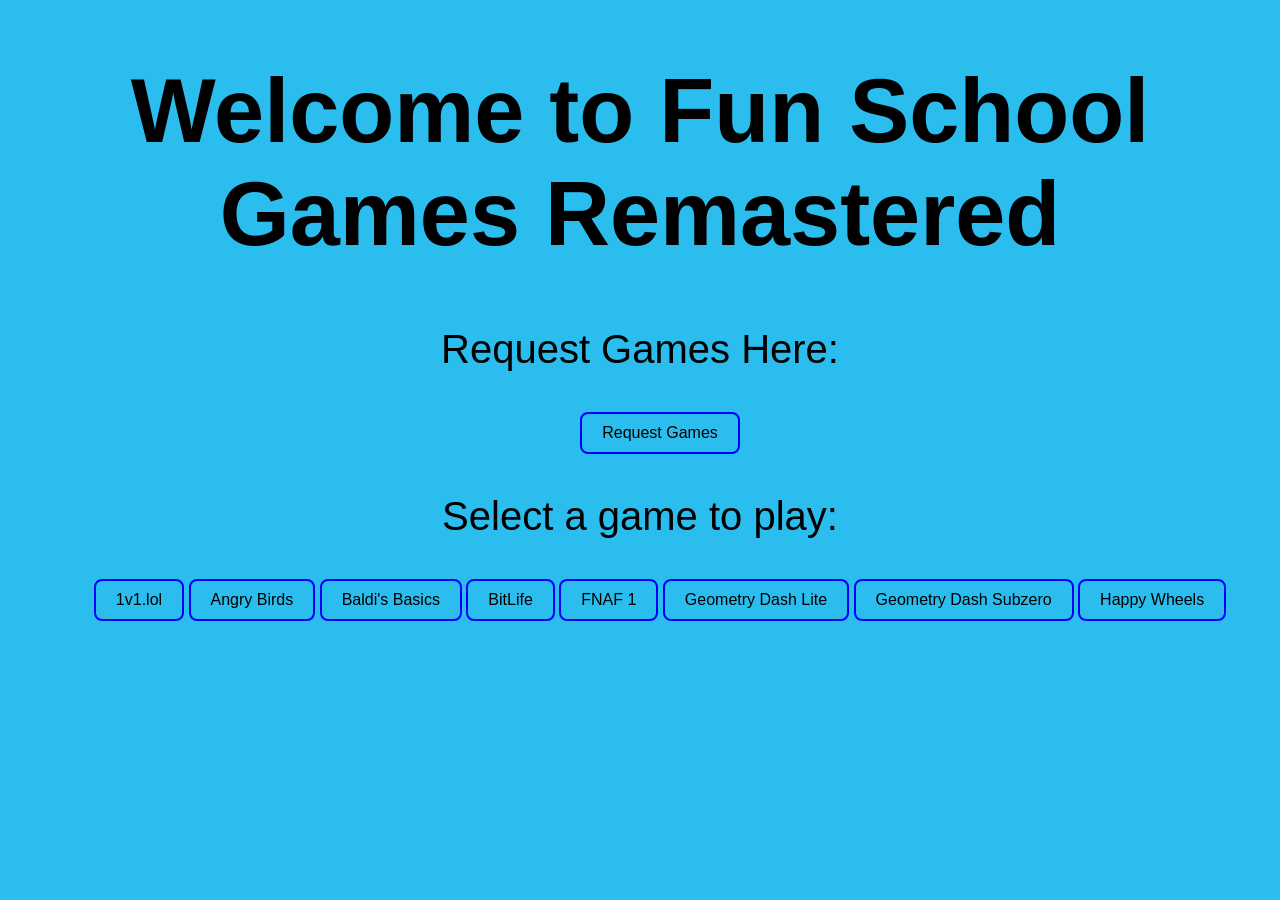
<file: index.html>
<!DOCTYPE html>
<html lang="en">
<head>
    <meta charset="UTF-8">
    <meta name="viewport" content="width=device-width, initial-scale=1.0">
    <title>Home</title>
    <link rel="stylesheet" href="style.css">
    <link rel="icon" href="favicon2.png" type="image/png">
</head>
<body>
    <h1>Welcome to Fun School Games Remastered</h1>
    <p>Request Games Here:</p>
    <ul>
    <a href="https://forms.office.com/r/zNMbqvr9VH?origin=lprLink">Request Games</a>
    </ul>
    <p>Select a game to play:</p>
    <ul>
        <a href="games/1v1lol.html">1v1.lol
            
        </a>
        
        <a href="games/Angry%20Birds.html">Angry Birds
            
        
        </a>
        <a href="games/Baldi%27s%20Basics.html">Baldi's Basics

            </a>
            <a href="games/Bitlife.html">BitLife
                
            </a>
            <a href="games/FNAF1.html">FNAF 1
               
            </a>
            <a href="games/Geometry%20Dash%20Lite.html">Geometry Dash Lite
               
            </a>
            <a href="games/Geometry Dash Subzero.html">Geometry Dash Subzero
               
            </a>
            <a href="games/Happy%20Wheels.html">Happy Wheels
               
            </a>
             

    </ul>
    
</body>
</html>
</file>
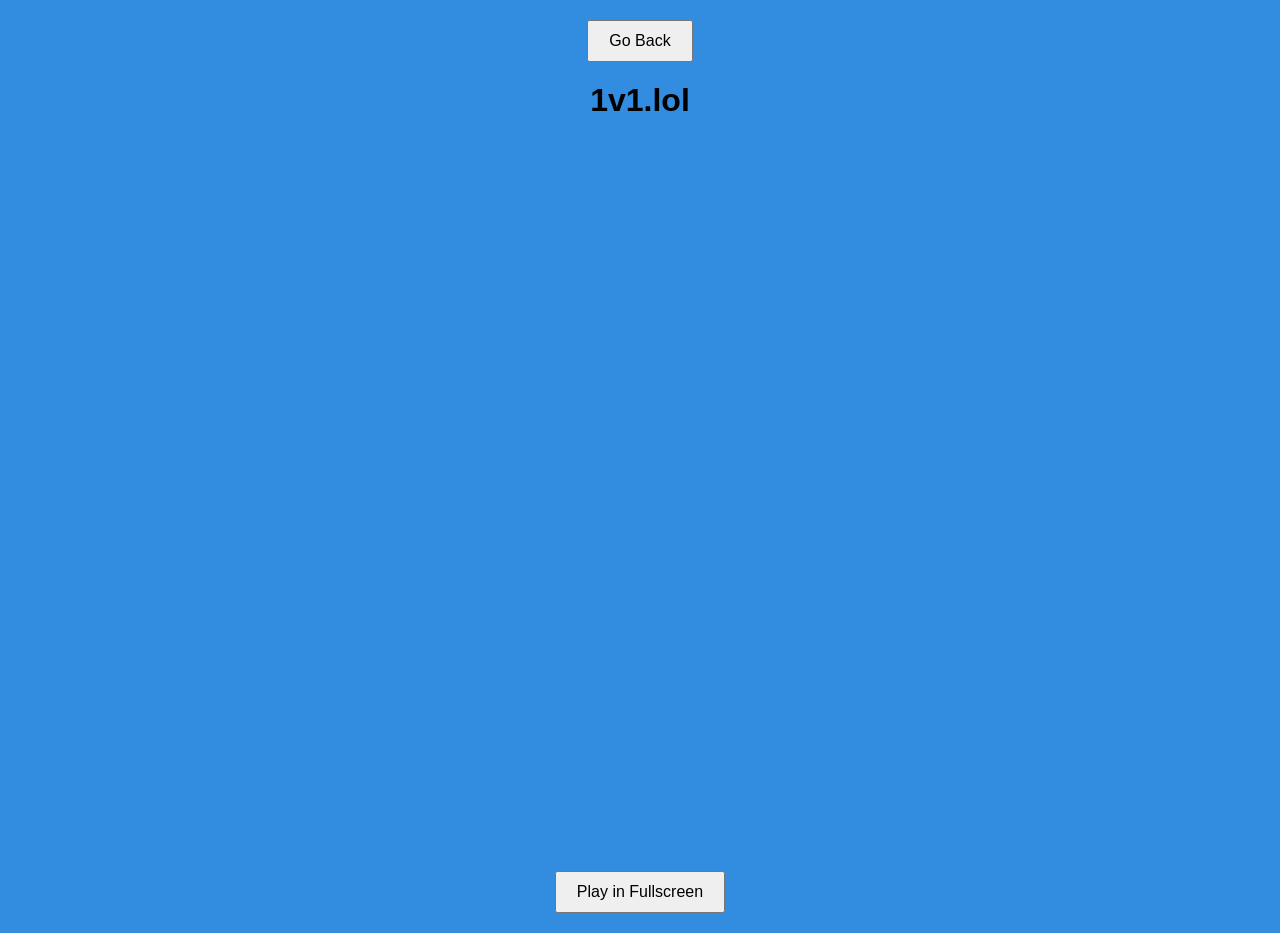
<file: games/1v1lol.html>
<!DOCTYPE html>
<html lang="en">
<head>
    <meta charset="UTF-8">
    <meta name="viewport" content="width=device-width, initial-scale=1.0">
    <title>1v1.lol</title>
    <style>
        /* Make iframe responsive */
        .game-container {
            position: relative;
            width: 100%;
            padding-bottom: 56.25%; /* 16:9 aspect ratio */
            height: 0;
            overflow: hidden;
        }
        .game-container iframe {
            position: absolute;
            top: 0;
            left: 0;
            width: 100%;
            height: 100%;
            border: none;
        }
        h1 {
            text-align: center;
            margin-top: 20px;
            font-family: Impact, Haettenschweiler, 'Arial Narrow Bold', sans-serif;
        }
        body {
            background-color: #328ce0;
            font-family: Impact, Haettenschweiler, 'Arial Narrow Bold', sans-serif;
        }
         button {
            display: block;
            margin: 20px auto;
            padding: 10px 20px;
            font-size: 16px;
        }
    </style>
</head>
<body>
    <button onclick="history.back()">Go Back</button>
    <h1>1v1.lol</h1>
    <div class="game-container">
        <iframe 
            src="https://charliedayfockens-hue.github.io/qr-science/assets/games/1v1.LoL.html" 
            allowfullscreen 
            loading="lazy"
            sandbox="allow-scripts allow-same-origin allow-pointer-lock allow-popups">
        </iframe>
    </div>
    <button id="fullscreen-btn" onclick="goFullscreen()">Play in Fullscreen</button>

<script>
function goFullscreen() {
    const iframe = document.querySelector('iframe');
    if (iframe.requestFullscreen) {
        iframe.requestFullscreen();
    } else if (iframe.mozRequestFullScreen) { // Firefox
        iframe.mozRequestFullScreen();
    } else if (iframe.webkitRequestFullscreen) { // Chrome, Safari
        iframe.webkitRequestFullscreen();
    } else if (iframe.msRequestFullscreen) { // IE/Edge
        iframe.msRequestFullscreen();
    }
}
</script>

</body>
</html>
</file>
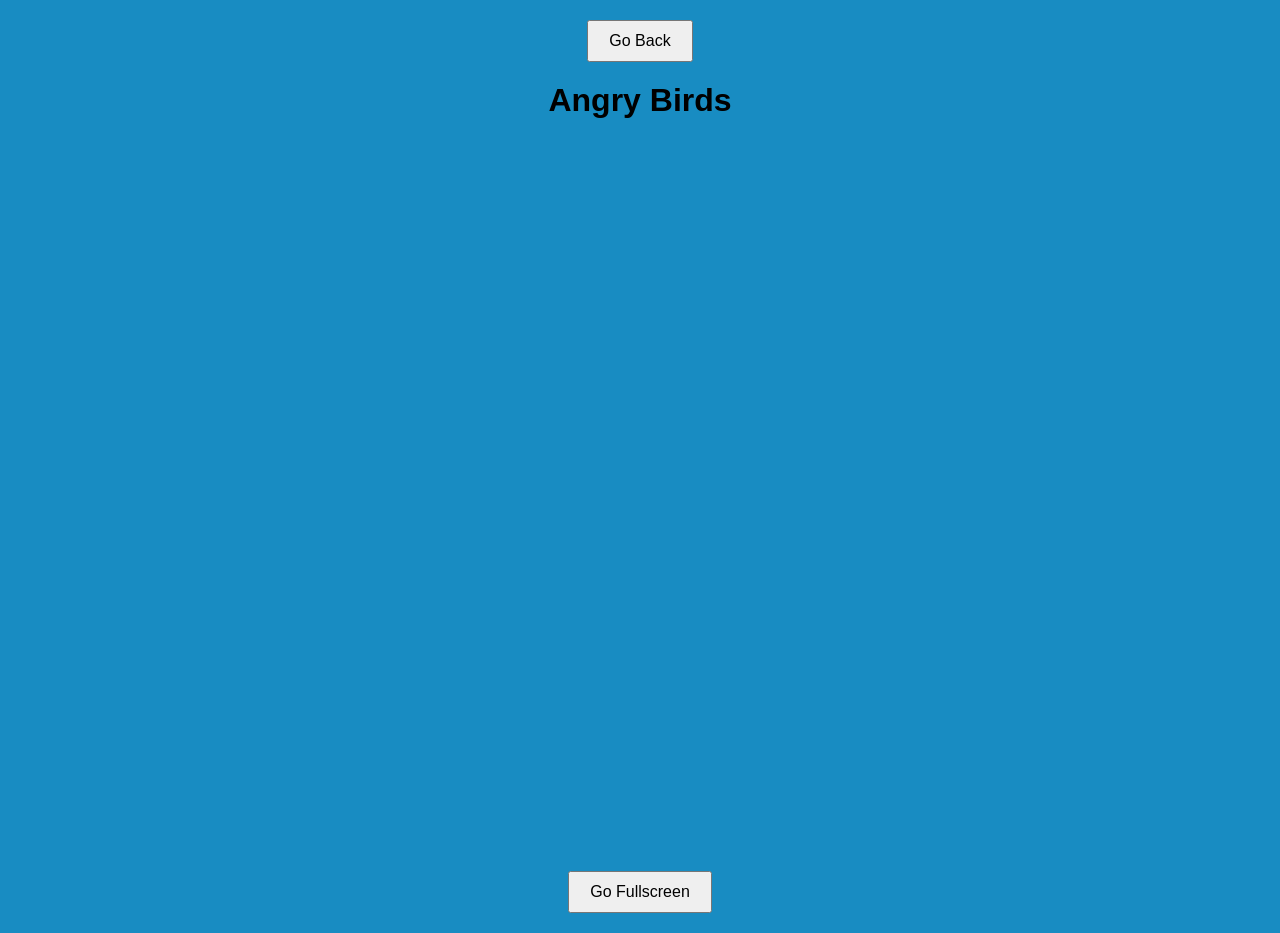
<file: games/Angry Birds.html>
<!DOCTYPE html>
<html lang="en">
<head>
    <meta charset="UTF-8">
    <meta name="viewport" content="width=device-width, initial-scale=1.0">
    <title>Angry Birds</title>

</head>
<body>
    <style>
        /* Make iframe responsive */
        .game-container {
            position: relative;
            width: 100%;
            padding-bottom: 56.25%; /* 16:9 aspect ratio */
            height: 0;
            overflow: hidden;
        }
        .game-container iframe {
            position: absolute;
            top: 0;
            left: 0;
            width: 100%;
            height: 100%;
            border: none;
        }
        h1 {
            text-align: center;
            margin-top: 20px;
            font-family: Impact, Haettenschweiler, 'Arial Narrow Bold', sans-serif;
        }
        body {
            background-color: rgb(24, 140, 194);
        }

         button {
            display: block;
            margin: 20px auto;
            padding: 10px 20px;
            font-size: 16px;
        }
    </style>
</head>
<body>
    <button onclick="history.back()">Go Back</button>
    <h1>Angry Birds</h1>
    <div class="game-container">
        <iframe 
            src="https://ossietheostrich.github.io/angrybirdsslingshotfrenzy-alpha/"
            allowfullscreen 
            loading="lazy"
            sandbox="allow-scripts allow-same-origin allow-pointer-lock allow-popups">
        </iframe>
    </div>
    
<button onclick="goFullscreen()">Go Fullscreen</button>

<script>
function goFullscreen() {
    const iframe = document.querySelector('iframe');
    if (iframe.requestFullscreen) {
        iframe.requestFullscreen();
    } else if (iframe.mozRequestFullScreen) { // Firefox
        iframe.mozRequestFullScreen();
    } else if (iframe.webkitRequestFullscreen) { // Chrome, Safari
        iframe.webkitRequestFullscreen();
    } else if (iframe.msRequestFullscreen) { // IE/Edge
        iframe.msRequestFullscreen();
    }
}
</script>
</body>
</html>
</file>
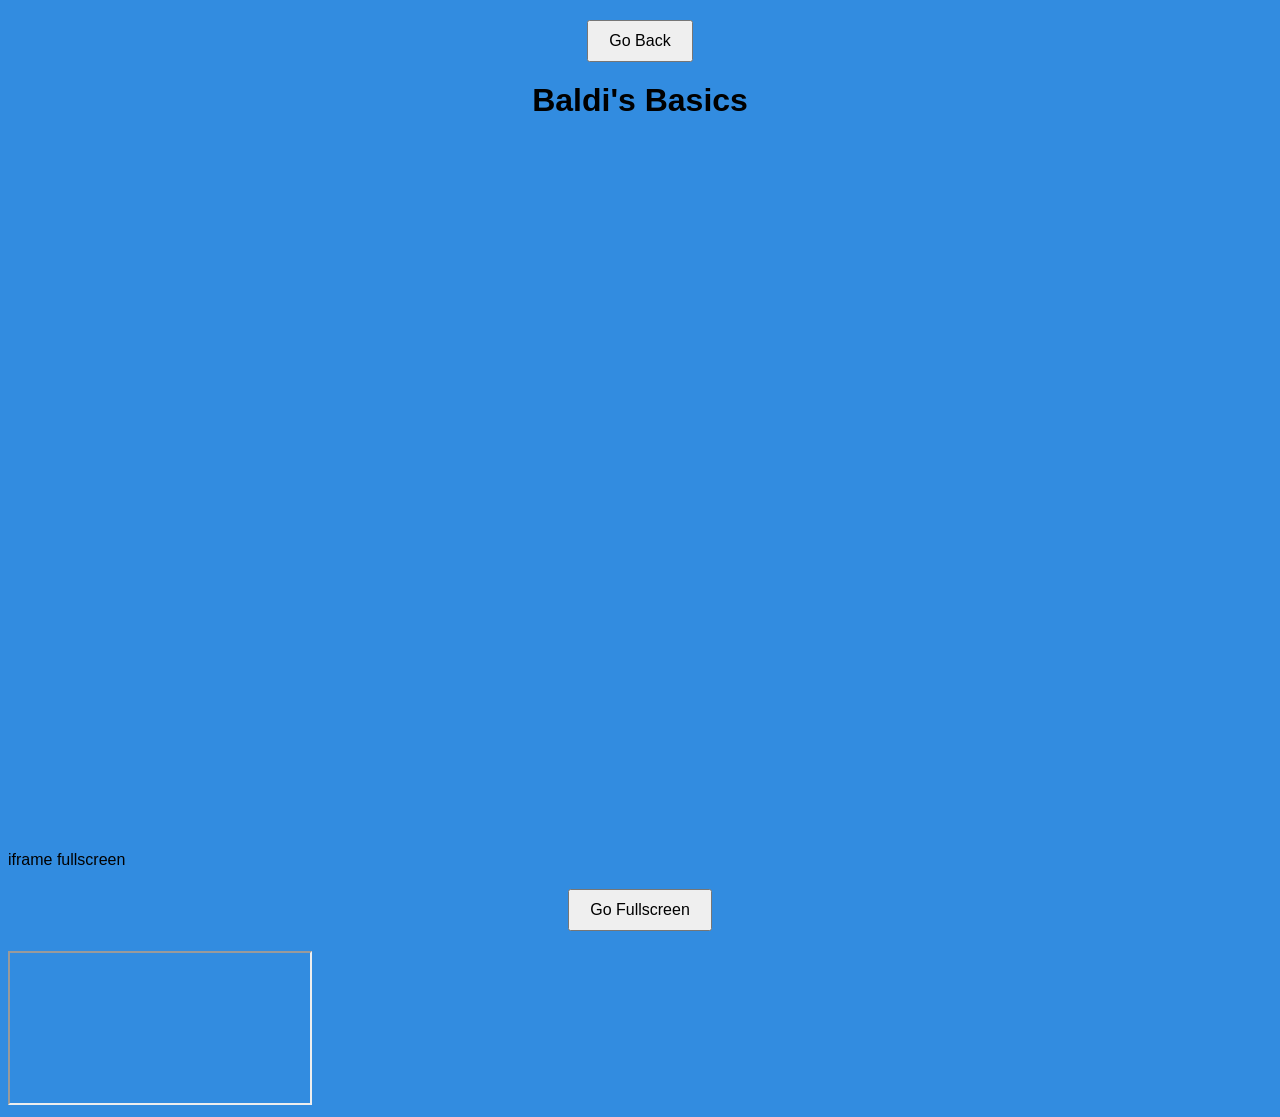
<file: games/Baldi's Basics.html>
<!DOCTYPE html>
<html lang="en">
<head>
    <meta charset="UTF-8">
    <meta name="viewport" content="width=device-width, initial-scale=1.0">
    <title>Baldi's Basics</title>
</head>
<body>
    <style>
        /* Make iframe responsive */
        .game-container {
            position: relative;
            width: 100%;
            padding-bottom: 56.25%; /* 16:9 aspect ratio */
            height: 0;
            overflow: hidden;
        }
        .game-container iframe {
            position: absolute;
            top: 0;
            left: 0;
            width: 100%;
            height: 100%;
            border: none;
        }
        body {
            background-color: #328ce0;
            font-family: Impact, Haettenschweiler, 'Arial Narrow Bold', sans-serif;
        }
        h1 {
            text-align: center;
            margin-top: 20px;
        }
         button {
            display: block;
            margin: 20px auto;
            padding: 10px 20px;
            font-size: 16px;
        }
    </style>
</head>
<body>
    <button onclick="history.back()">Go Back</button>
    <h1>Baldi's Basics</h1>
    <div class="game-container">
        <iframe 
            src="https://michaelsoft1853.github.io/baldi-s-basics-webgl/"
            allowfullscreen 
            loading="lazy"
            sandbox="allow-scripts allow-same-origin allow-pointer-lock allow-popups">
        </iframe>
    </div>
iframe fullscreen
<button onclick="goFullscreen()">Go Fullscreen</button>

<script>
function goFullscreen() {
    const iframe = document.querySelector('iframe');
    if (iframe.requestFullscreen) {
        iframe.requestFullscreen();
    } else if (iframe.mozRequestFullScreen) { // Firefox
        iframe.mozRequestFullScreen();
    } else if (iframe.webkitRequestFullscreen) { // Chrome, Safari
        iframe.webkitRequestFullscreen();
    } else if (iframe.msRequestFullscreen) { // IE/Edge
        iframe.msRequestFullscreen();
    }
}
</script>
<iframe src="https://michaelsoft1853.github.io/baldi-s-basics-webgl/" allowfullscreen sandbox="allow-scripts allow-pointer-lock"></iframe>
</body>
</html>
</file>
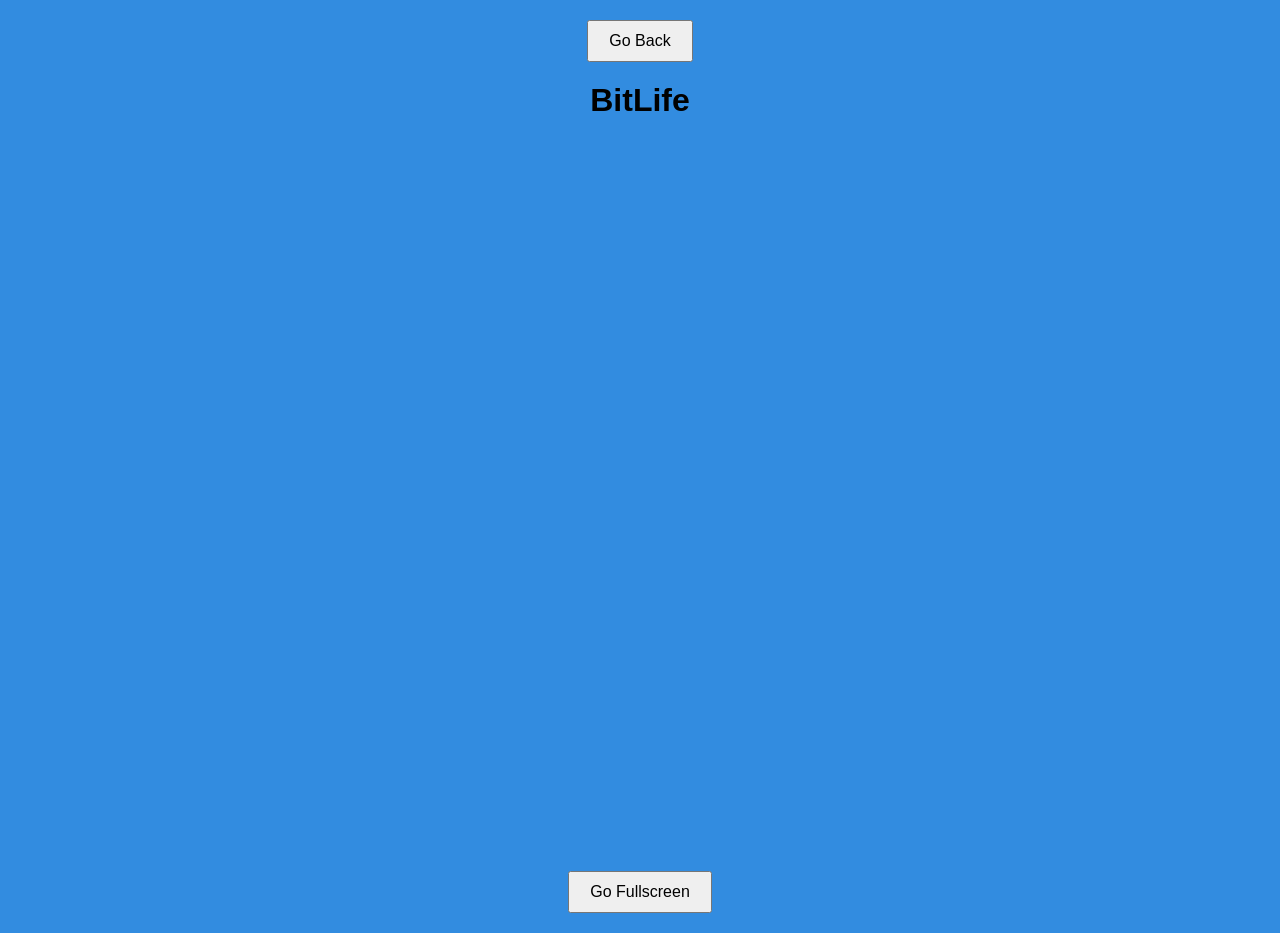
<file: games/Bitlife.html>
<!DOCTYPE html>
<html lang="en">
<head>
    <meta charset="UTF-8">
    <meta name="viewport" content="width=device-width, initial-scale=1.0">
    <title>BitLife</title>
</head>
<body>
    <style>
        /* Make iframe responsive */
        .game-container {
            position: relative;
            width: 100%;
            padding-bottom: 56.25%; /* 16:9 aspect ratio */
            height: 0;
            overflow: hidden;
        }
        h1 {
            text-align: center;
            margin-top: 20px;
        }
         button {
            display: block;
            margin: 20px auto;
            padding: 10px 20px;
            font-size: 16px;
        }
         body {
            background-color: #328ce0;
            font-family: Impact, Haettenschweiler, 'Arial Narrow Bold', sans-serif;
        }
        .game-container iframe {
            position: absolute;
            top: 0;
            left: 0;
            width: 100%;
            height: 100%;
            border: none;
        }
    </style>
</head>
<body>
    <button onclick="history.back()">Go Back</button>
    <h1>BitLife</h1>
    <div class="game-container">
        <iframe 
            src="https://mcguire-pages35.github.io/gamesite/g/bitlife/" 
            allowfullscreen 
            loading="lazy"
            sandbox="allow-scripts allow-same-origin allow-pointer-lock allow-popups">
        </iframe>
    </div>
    <button onclick="goFullscreen()">Go Fullscreen</button>

<script>
function goFullscreen() {
    const iframe = document.querySelector('iframe');
    if (iframe.requestFullscreen) {
        iframe.requestFullscreen();
    } else if (iframe.mozRequestFullScreen) { // Firefox
        iframe.mozRequestFullScreen();
    } else if (iframe.webkitRequestFullscreen) { // Chrome, Safari
        iframe.webkitRequestFullscreen();
    } else if (iframe.msRequestFullscreen) { // IE/Edge
        iframe.msRequestFullscreen();
    }
}
</script>

</body>
</html>
</file>
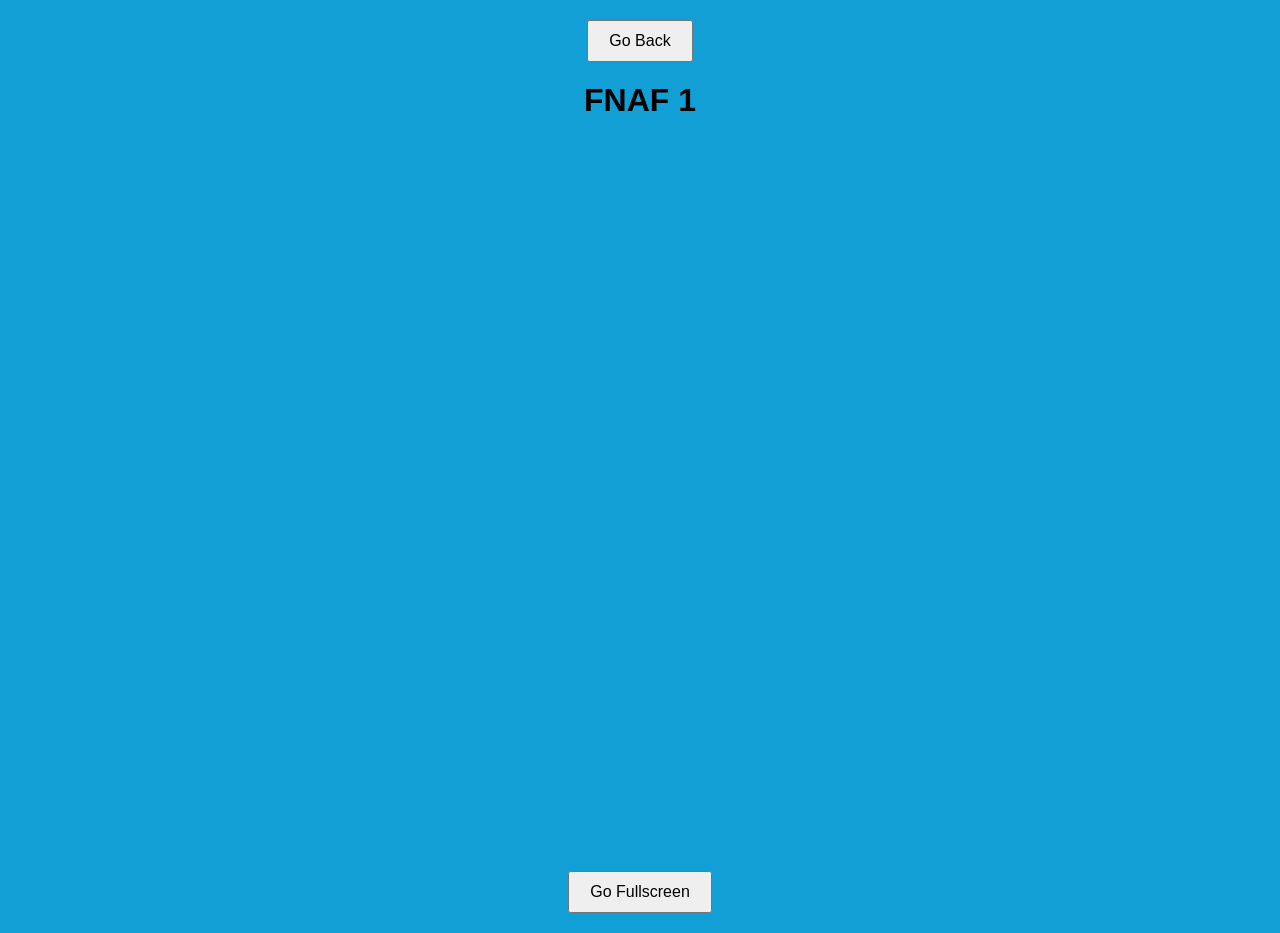
<file: games/FNAF1.html>
<!DOCTYPE html>
<html lang="en">
<head>
    <meta charset="UTF-8">
    <meta name="viewport" content="width=device-width, initial-scale=1.0">
    <title>FNAF 1</title>
</head>
<body>
    <style>
        /* Make iframe responsive */
        .game-container {
            position: relative;
            width: 100%;
            padding-bottom: 56.25%; /* 16:9 aspect ratio */
            height: 0;
            overflow: hidden;
        }
        h1 {
            text-align: center;
            margin-top: 20px;
            font-family: Impact, Haettenschweiler, 'Arial Narrow Bold', sans-serif;
        }
        body {
            background-color: #129fd6;
            
        }
        button {
            display: block;
            margin: 20px auto;
            padding: 10px 20px;
            font-size: 16px;
        }
         .game-container iframe {
            position: absolute;
            top: 0;
            left: 0;
            width: 100%;
            height: 100%;
            border: none;
        }
        .game-container iframe {
            position: absolute;
            top: 0;
            left: 0;
            width: 100%;
            height: 100%;
            border: none;
        }
    </style>
</head>
<body>
    <button onclick="history.back()">Go Back</button>   
    <h1>FNAF 1</h1>
    <div class="game-container">
        <iframe 
            src="https://charliedayfockens-hue.github.io/qr-science/assets/games/Five%20Nights%20at%20Freddy's.html" 
            allowfullscreen 
            loading="lazy"
            sandbox="allow-scripts allow-same-origin allow-pointer-lock allow-popups">
        </iframe>
    </div>
<button onclick="goFullscreen()">Go Fullscreen</button>

<script>
function goFullscreen() {
    const iframe = document.querySelector('iframe');
    if (iframe.requestFullscreen) {
        iframe.requestFullscreen();
    } else if (iframe.mozRequestFullScreen) { // Firefox
        iframe.mozRequestFullScreen();
    } else if (iframe.webkitRequestFullscreen) { // Chrome, Safari
        iframe.webkitRequestFullscreen();
    } else if (iframe.msRequestFullscreen) { // IE/Edge
        iframe.msRequestFullscreen();
    }
}
</script>

</body>
</html>
</file>
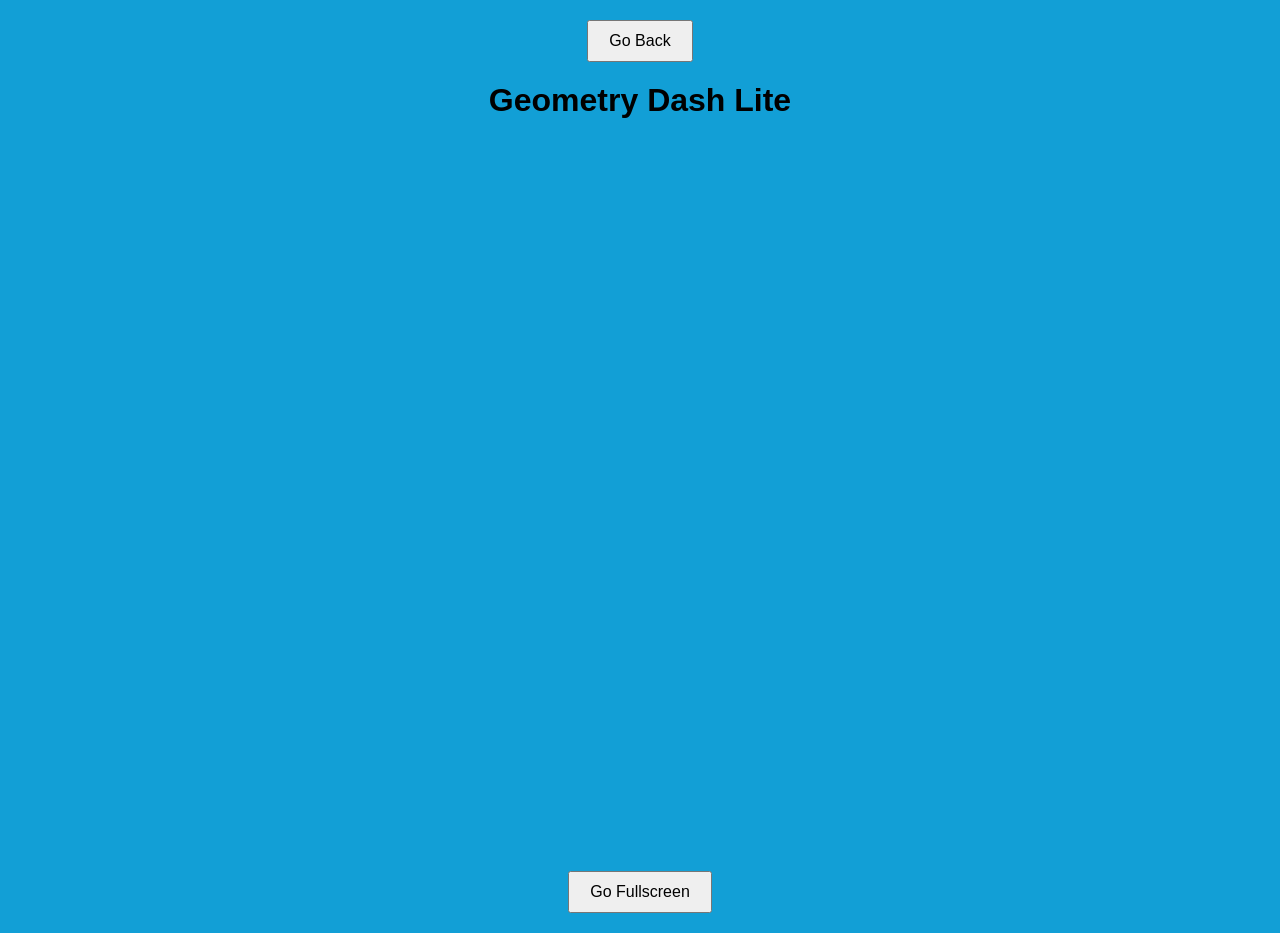
<file: games/Geometry Dash Lite.html>
<!DOCTYPE html>
<html lang="en">
<head>
    <meta charset="UTF-8">
    <meta name="viewport" content="width=device-width, initial-scale=1.0">
    <title>Geometry Dash Lite</title>
</head>
<body>
    <style>
        /* Make iframe responsive */
        .game-container {
            position: relative;
            width: 100%;
            padding-bottom: 56.25%; /* 16:9 aspect ratio */
            height: 0;
            overflow: hidden;
        }
        h1 {
            text-align: center;
            margin-top: 20px;
            font-family: Impact, Haettenschweiler, 'Arial Narrow Bold', sans-serif;
        }
        body {
            background-color: #129fd6;
            
        }         
        button {
            display: block;
            margin: 20px auto;
            padding: 10px 20px;
            font-size: 16px;
        }
         
        .game-container iframe {
            position: absolute;
            top: 0;
            left: 0;
            width: 100%;
            height: 100%;
            border: none;
        }
    </style>
</head>
<body>
    <button onclick="history.back()">Go Back</button>
    <h1>Geometry Dash Lite</h1>
    <div class="game-container">
        <iframe 
            src="https://mcguire-pages35.github.io/geometry-dash-lite/" 
            allowfullscreen 
            loading="lazy"
            sandbox="allow-scripts allow-same-origin allow-pointer-lock allow-popups">
        </iframe>
    </div>
<button onclick="goFullscreen()">Go Fullscreen</button>

<script>
function goFullscreen() {
    const iframe = document.querySelector('iframe');
    if (iframe.requestFullscreen) {
        iframe.requestFullscreen();
    } else if (iframe.mozRequestFullScreen) { // Firefox
        iframe.mozRequestFullScreen();
    } else if (iframe.webkitRequestFullscreen) { // Chrome, Safari
        iframe.webkitRequestFullscreen();
    } else if (iframe.msRequestFullscreen) { // IE/Edge
        iframe.msRequestFullscreen();
    }
}
</script>

</body>
</html>
</file>
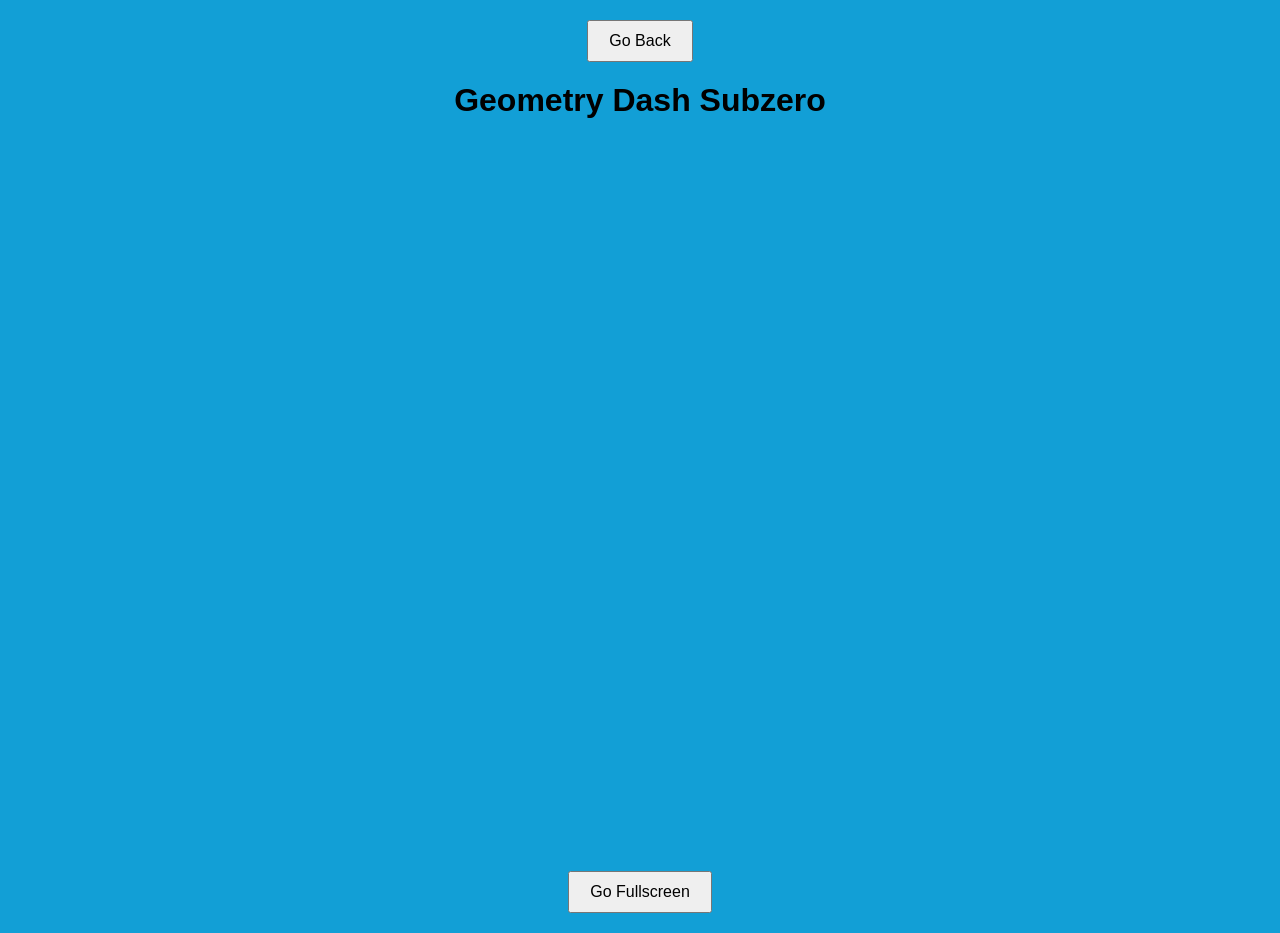
<file: games/Geometry Dash Subzero.html>
<!DOCTYPE html>
<html lang="en">
<head>
    <meta charset="UTF-8">
    <meta name="viewport" content="width=device-width, initial-scale=1.0">
    <title>Geometry Dash Subzero</title>
</head>
<body>
    <style>
        /* Make iframe responsive */
        .game-container {
            position: relative;
            width: 100%;
            padding-bottom: 56.25%; /* 16:9 aspect ratio */
            height: 0;
            overflow: hidden;
        }
        h1 {
            text-align: center;
            margin-top: 20px;
            font-family: Impact, Haettenschweiler, 'Arial Narrow Bold', sans-serif;
        }
        body {
            background-color: #129fd6;
            
        }        
        button {
            display: block;
            margin: 20px auto;
            padding: 10px 20px;
            font-size: 16px;
        }
        .game-container iframe {
            position: absolute;
            top: 0;
            left: 0;
            width: 100%;
            height: 100%;
            border: none;
        }
    </style>
</head>
<body>
    <button onclick="history.back()">Go Back</button>
    <h1>Geometry Dash Subzero</h1>
    <div class="game-container">
        <iframe 
            src="https://ze-man.github.io/Geometry-Dash-SUbzero/" 
            allowfullscreen 
            loading="lazy"
            sandbox="allow-scripts allow-same-origin allow-pointer-lock allow-popups">
        </iframe>
    </div>
<button onclick="goFullscreen()">Go Fullscreen</button>

<script>
function goFullscreen() {
    const iframe = document.querySelector('iframe');
    if (iframe.requestFullscreen) {
        iframe.requestFullscreen();
    } else if (iframe.mozRequestFullScreen) { // Firefox
        iframe.mozRequestFullScreen();
    } else if (iframe.webkitRequestFullscreen) { // Chrome, Safari
        iframe.webkitRequestFullscreen();
    } else if (iframe.msRequestFullscreen) { // IE/Edge
        iframe.msRequestFullscreen();
    }
}
</script>

</body>
</html>
</file>
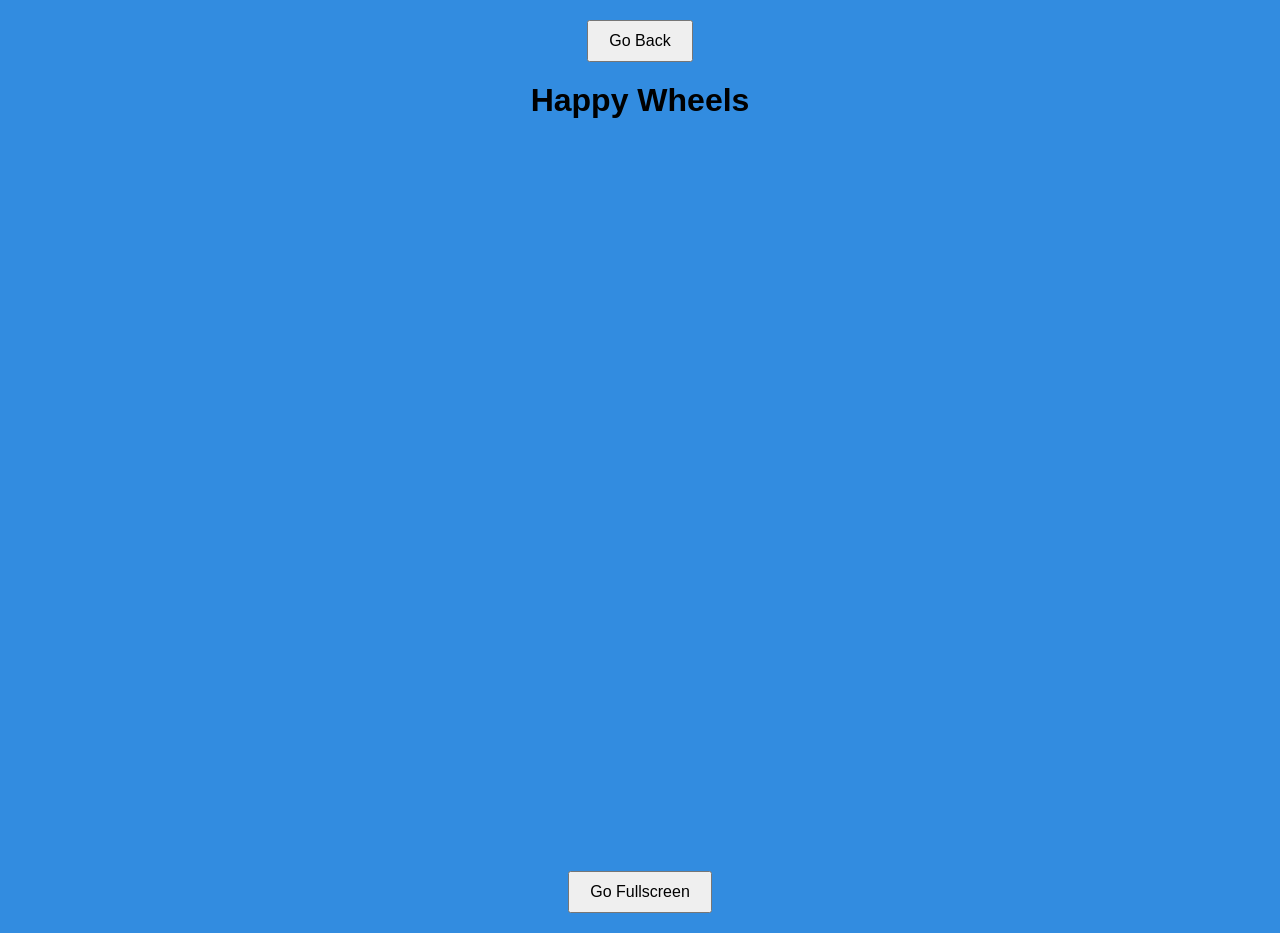
<file: games/Happy Wheels.html>
<!DOCTYPE html>
<html lang="en">
<head>
    <meta charset="UTF-8">
    <meta name="viewport" content="width=device-width, initial-scale=1.0">
    <title>Happy Wheels</title>
</head>
<body>
    <style>
        /* Make iframe responsive */
        .game-container {
            position: relative;
            width: 100%;
            padding-bottom: 56.25%; /* 16:9 aspect ratio */
            height: 0;
            overflow: hidden;
        }
        .game-container iframe {
            position: absolute;
            top: 0;
            left: 0;
            width: 100%;
            height: 100%;
            border: none;
        }
        body {
            background-color: #328ce0;
            font-family: Impact, Haettenschweiler, 'Arial Narrow Bold', sans-serif;
        }
        h1 {
            text-align: center;
            margin-top: 20px;
            font-family: Impact, Haettenschweiler, 'Arial Narrow Bold', sans-serif;
        }
         button {
            display: block;
            margin: 20px auto;
            padding: 10px 20px;
            font-size: 16px;
        }
    </style>
</head>
<body>
    <button onclick="history.back()">Go Back</button>
    <h1>Happy Wheels</h1>
    <div class="game-container">
        <iframe 
            src="https://mcguire-pages35.github.io/forkedgames/hw/index.html" 
            allowfullscreen 
            loading="lazy"
            sandbox="allow-scripts allow-same-origin allow-pointer-lock allow-popups">
        </iframe>
    </div>

<button onclick="goFullscreen()">Go Fullscreen</button>

<script>
function goFullscreen() {
    const iframe = document.querySelector('iframe');
    if (iframe.requestFullscreen) {
        iframe.requestFullscreen();
    } else if (iframe.mozRequestFullScreen) { // Firefox
        iframe.mozRequestFullScreen();
    } else if (iframe.webkitRequestFullscreen) { // Chrome, Safari
        iframe.webkitRequestFullscreen();
    } else if (iframe.msRequestFullscreen) { // IE/Edge
        iframe.msRequestFullscreen();
    }
}
</script>
</body>
</html>
</file>
<file: style.css>
h1{
    text-align: center;
    font-family: Impact, Haettenschweiler, 'Arial Narrow Bold', sans-serif;
    font-size: 90px;
}
body{
    background-color: rgb(42, 189, 238)
}
p{
    text-align: center;
    font-family: Impact, Haettenschweiler, 'Arial Narrow Bold', sans-serif;
    font-size: 40px;
}
ul{
    text-align: center;
    font-family: Impact, Haettenschweiler, 'Arial Narrow Bold', sans-serif
}
a:link, a:visited {
    color: black;
    text-decoration: none;
    border: 2px solid blue;
    border-radius: 8px;
    padding: 10px 20px;
    text-align: center;
    text-decoration: none;
    display: inline-block;
}
a:hover, a:active {
    background-color: blue;
    color: white;
}
</file>
